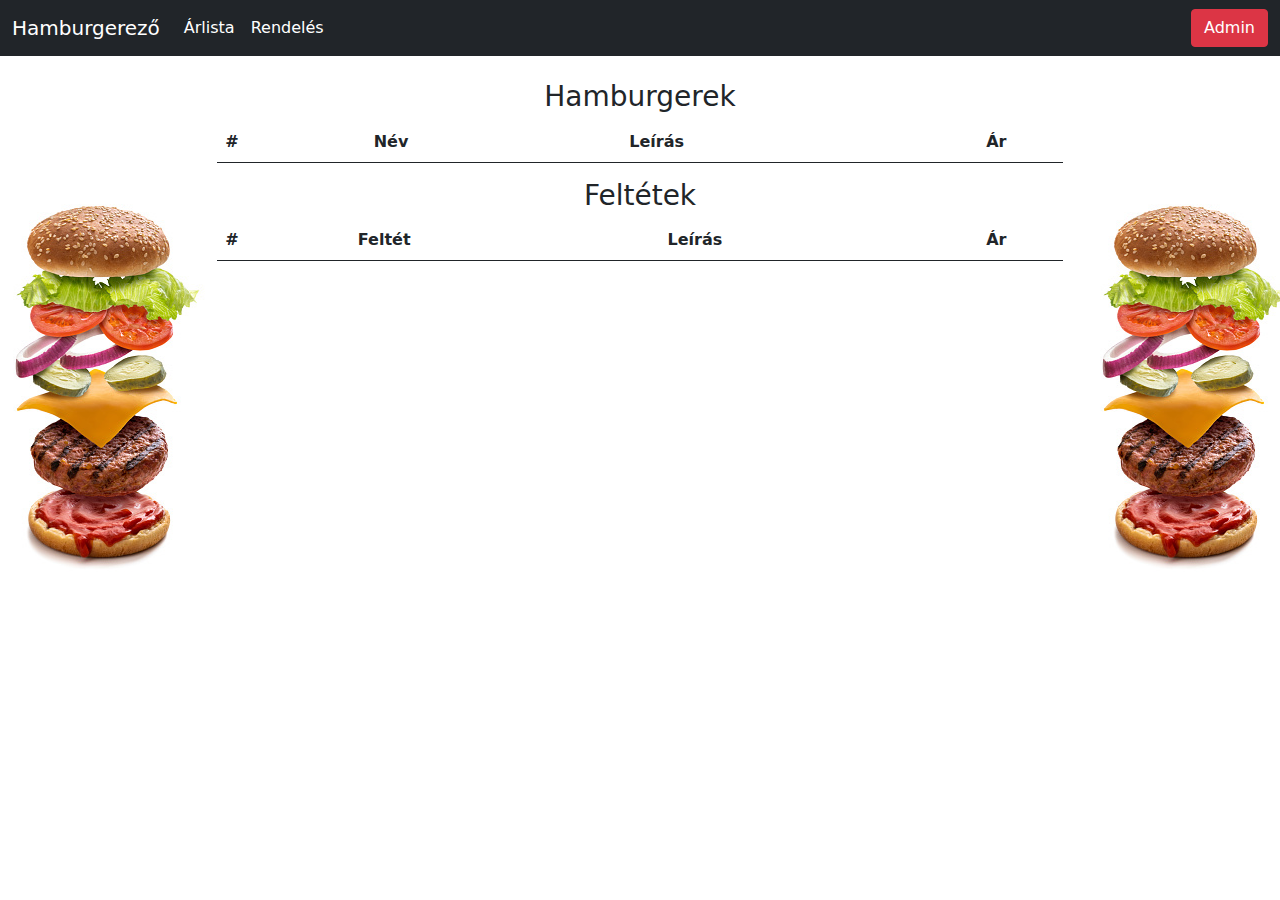
<file: arlista.html>
<!DOCTYPE html>
<html lang="hu">

<head>
    <meta charset="UTF-8">
    <meta http-equiv="X-UA-Compatible" content="IE=edge">
    <meta name="viewport" content="width=device-width, initial-scale=1.0">
    <link rel="stylesheet" href="src/css/bootstrap.min.css">
    <link rel="stylesheet" href="src/css/hamburgerezo.css">
    <title>Hamburgerező</title>
</head>

<body>
    <nav class="navbar navbar-expand-lg navbar-dark bg-dark fixed-top">
        <div class="container-fluid">
            <a class="navbar-brand" href="index.html">Hamburgerező</a>
            <button class="navbar-toggler" type="button" data-bs-toggle="collapse"
                data-bs-target="#navbarSupportedContent" aria-controls="navbarSupportedContent" aria-expanded="false"
                aria-label="Toggle navigation">
                <span class="navbar-toggler-icon"></span>
            </button>
            <div class="collapse navbar-collapse" id="navbarSupportedContent">
                <ul class="navbar-nav me-auto mb-2 mb-lg-0">
                    <li class="nav-item">
                        <a class="nav-link active" aria-current="page" href="arlista.html">Árlista</a>
                    </li>
                    <li class="nav-item">
                        <a class="nav-link active" href="rendeles.html">Rendelés</a>
                    </li>
                </ul>
                <a href="admin.html"><button class="btn btn-danger">Admin</button></a>
            </div>
        </div>
    </nav>
    <div class="row" style="margin-top:5em">
            <div class="col-2 oldalsav"></div>
            <div class="col-8 kozep">
                <div class="table-responsive-sm">
                    <h3 class="text-center">Hamburgerek</h3>
                <table id="hamburgerek" class="table table-striped">
                    <thead>
                        <tr>
                            <th>#</th>
                            <th>Név</th>
                            <th>Leírás</th>
                            <th style="width: 10%;">Ár</th>
                        </tr>
                    </thead>
                    <tbody>
                    </tbody>
                </table>
            </div>
            <div class="table-responsive-sm">
                <h3 class="text-center">Feltétek</h3>
                <table id ="feltetek" class="table table-striped">
                    <thead>
                        <tr>
                            <th>#</th>
                            <th>Feltét</th>
                            <th>Leírás</th>
                            <th style="width: 10%;">Ár</th>
                        </tr>
                    </thead>
                    <tbody>
                    </tbody>
                </table>
            </div>
            </div>
            <div class="col-2 oldalsav"></div>
    </div>
<script src="src/js/arlista.js"></script>
<script src="src/js/data.js"></script>
<script src="src/js/table.js"></script>
<script type="text/javascript">
getArlistaData();
getFeltetekData();
</script>
</body>

</html>
</file>
<file: src/css/hamburgerezo.css>
.kozep {
    background-color: #ffffff;
    background-size: cover;
    min-height: 600px; 
  }
.kozep.admin{
  width: 80%;
}

.oldalsav {
    background-image: url(../img/hamburger.jpg);
    background-repeat: no-repeat;
    background-position: center; 
    background-size: auto;
  }
.oldalsav.admin {
    width: 10%;
}

.button-big {

  padding: 24px 12px 24px 12px;
  margin-top: 40px;

}
</file>
